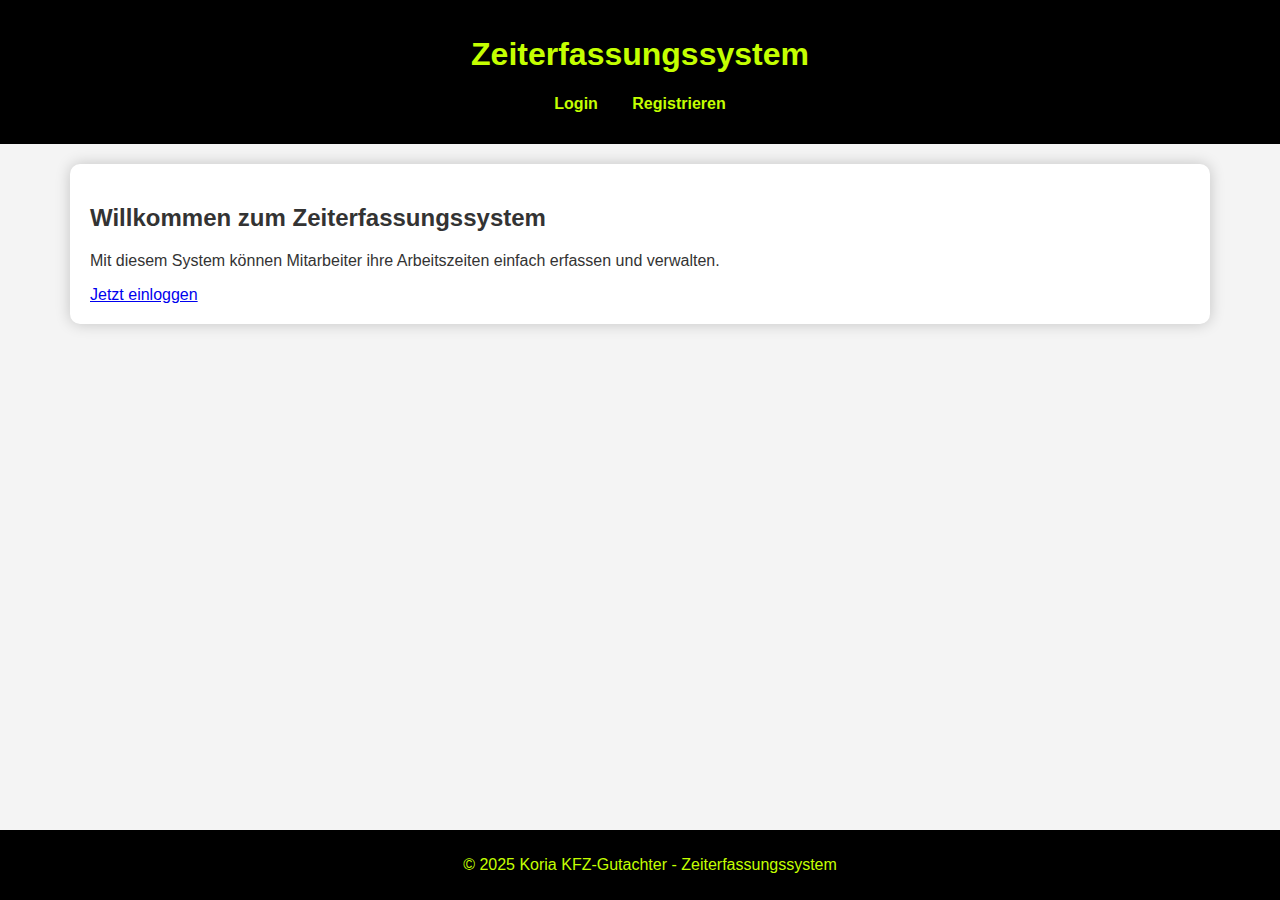
<file: html/index.html>
<!DOCTYPE html>
<html lang="de">
<head>
    <meta charset="UTF-8">
    <meta name="viewport" content="width=device-width, initial-scale=1.0">
    <title>Zeiterfassung | Startseite</title>
    <link rel="stylesheet" href="../css/styles.css">
</head>
<body>
    <header>
        <h1>Zeiterfassungssystem</h1>
        <nav>
            <ul>
                <li><a href="login.html">Login</a></li>
                <li><a href="register.html">Registrieren</a></li>
            </ul>
        </nav>
    </header>
    
    <main>
        <section>
            <h2>Willkommen zum Zeiterfassungssystem</h2>
            <p>Mit diesem System können Mitarbeiter ihre Arbeitszeiten einfach erfassen und verwalten.</p>
            <a href="login.html" class="button">Jetzt einloggen</a>
        </section>
    </main>
    
    <footer>
        <p>&copy; 2025 Koria KFZ-Gutachter - Zeiterfassungssystem</p>
    </footer>
</body>
</html>
</file>
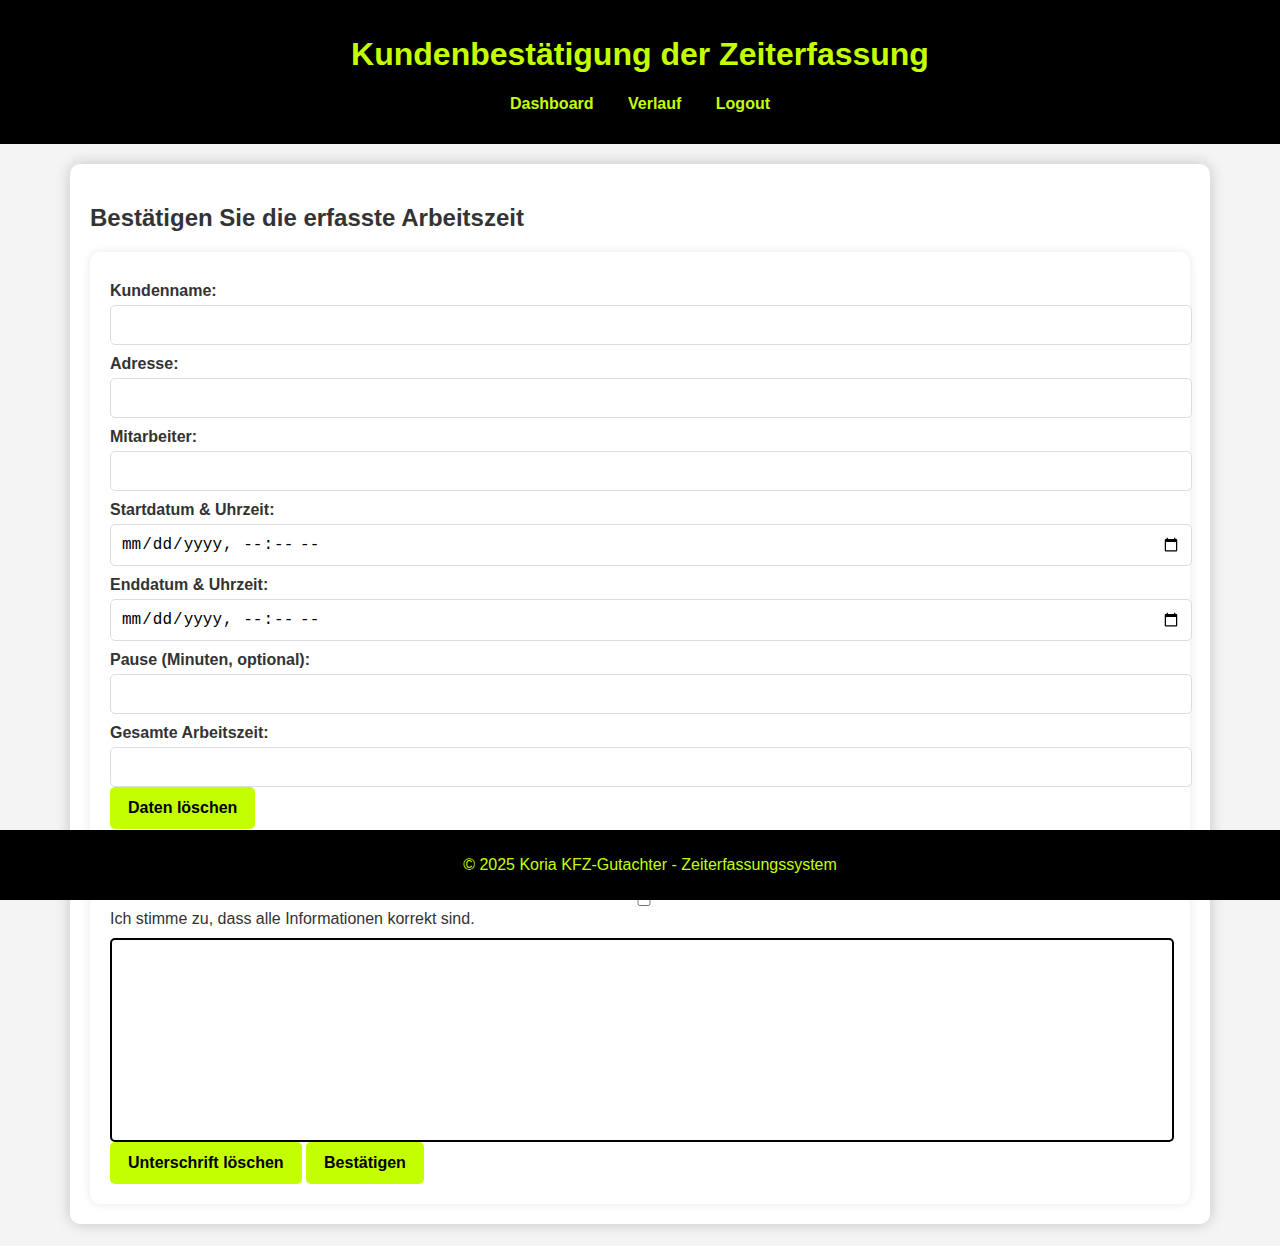
<file: html/confirm_time.html>
<!DOCTYPE html>
<html lang="de">
<head>
    <meta charset="UTF-8">
    <meta name="viewport" content="width=device-width, initial-scale=1.0">
    <title>Kundenbestätigung | Zeiterfassung</title>
    <link rel="stylesheet" href="../css/styles.css">
</head>
<body>
    <header>
        <h1>Kundenbestätigung der Zeiterfassung</h1>
        <nav>
            <ul>
                <li><a href="dashboard.html">Dashboard</a></li>
                <li><a href="history.html">Verlauf</a></li>
                <li><a href="../php/logout.php">Logout</a></li>
            </ul>
        </nav>
    </header>
    
    <main>
        <section>
            <h2>Bestätigen Sie die erfasste Arbeitszeit</h2>
            <form action="../php/confirm_time.php" method="POST">
                <label for="customer_name">Kundenname:</label>
                <input type="text" id="customer_name" name="customer_name" required>
                
                <label for="customer_address">Adresse:</label>
                <input type="text" id="customer_address" name="customer_address" required>
                
                <label for="employee_name">Mitarbeiter:</label>
                <input type="text" id="employee_name" name="employee_name" required>
                
                <label for="start_time">Startdatum & Uhrzeit:</label>
                <input type="datetime-local" id="start_time" name="start_time" required>
                
                <label for="end_time">Enddatum & Uhrzeit:</label>
                <input type="datetime-local" id="end_time" name="end_time" required>
                
                <label for="break_time">Pause (Minuten, optional):</label>
                <input type="number" id="break_time" name="break_time" min="0">
                
                <label for="total_time">Gesamte Arbeitszeit:</label>
                <input type="text" id="total_time" name="total_time" readonly>
                
                <button type="button" id="delete-data">Daten löschen</button>
                
                <h3>Digitale Unterschrift</h3>
                <input type="checkbox" id="agree" required> Ich stimme zu, dass alle Informationen korrekt sind.
                
                <canvas id="signature-pad" width="400" height="200" style="border:2px solid black; background-color: white; border-radius:5px;"></canvas>
                <input type="hidden" id="signature" name="signature">
                <button type="button" id="clear-signature">Unterschrift löschen</button>
                
                <button type="submit" id="submit-button" disabled>Bestätigen</button>
            </form>
        </section>
    </main>
    
    <footer>
        <p>&copy; 2025 Koria KFZ-Gutachter - Zeiterfassungssystem</p>
    </footer>
    
    <script>
        document.addEventListener("DOMContentLoaded", function () {
            document.getElementById("customer_name").value = sessionStorage.getItem("customer_name") || "";
            document.getElementById("customer_address").value = sessionStorage.getItem("customer_address") || "";
            document.getElementById("employee_name").value = sessionStorage.getItem("employee_name") || "";
            document.getElementById("start_time").value = sessionStorage.getItem("start_time") || "";
            document.getElementById("end_time").value = sessionStorage.getItem("end_time") || "";
            document.getElementById("break_time").value = sessionStorage.getItem("break_time") || "";
            document.getElementById("total_time").value = sessionStorage.getItem("total_time") || "";
        });

        document.getElementById("agree").addEventListener("change", function() {
            document.getElementById("submit-button").disabled = !this.checked;
        });

        document.getElementById("delete-data").addEventListener("click", function() {
            document.getElementById("customer_name").value = "";
            document.getElementById("customer_address").value = "";
            document.getElementById("employee_name").value = "";
            document.getElementById("start_time").value = "";
            document.getElementById("end_time").value = "";
            document.getElementById("break_time").value = "";
            document.getElementById("total_time").value = "";
            sessionStorage.clear();
        });
    </script>
</body>
</html>
</file>
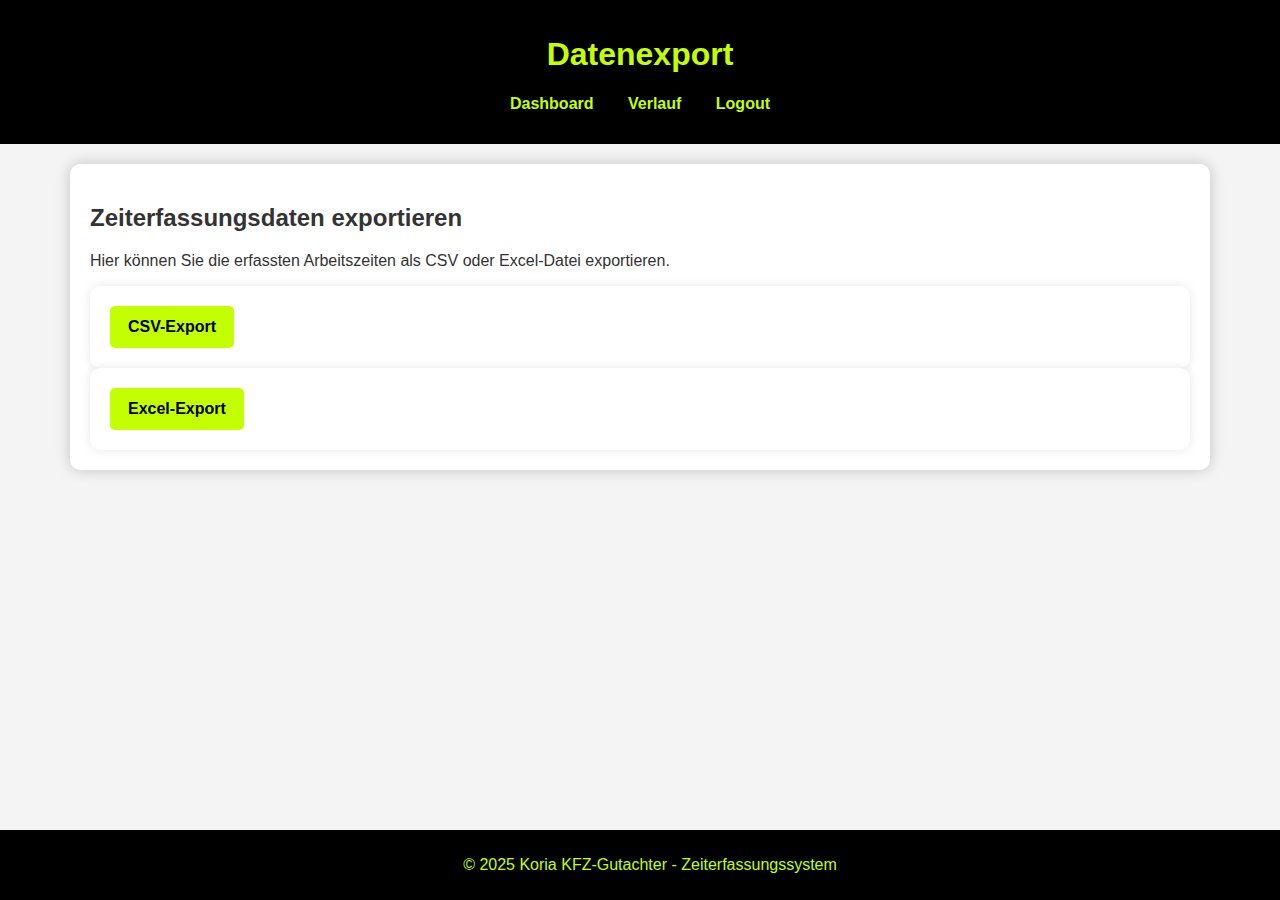
<file: html/export.html>
<!DOCTYPE html>
<html lang="de">
<head>
    <meta charset="UTF-8">
    <meta name="viewport" content="width=device-width, initial-scale=1.0">
    <title>Datenexport | Zeiterfassung</title>
    <link rel="stylesheet" href="../css/styles.css">
</head>
<body>
    <header>
        <h1>Datenexport</h1>
        <nav>
            <ul>
                <li><a href="dashboard.html">Dashboard</a></li>
                <li><a href="history.html">Verlauf</a></li>
                <li><a href="../php/logout.php">Logout</a></li>
            </ul>
        </nav>
    </header>
    
    <main>
        <section>
            <h2>Zeiterfassungsdaten exportieren</h2>
            <p>Hier können Sie die erfassten Arbeitszeiten als CSV oder Excel-Datei exportieren.</p>
            
            <form action="../php/export_csv.php" method="POST">
                <button type="submit">CSV-Export</button>
            </form>
            
            <form action="../php/export_xls.php" method="POST">
                <button type="submit">Excel-Export</button>
            </form>
        </section>
    </main>
    
    <footer>
        <p>&copy; 2025 Koria KFZ-Gutachter - Zeiterfassungssystem</p>
    </footer>
</body>
</html>
</file>
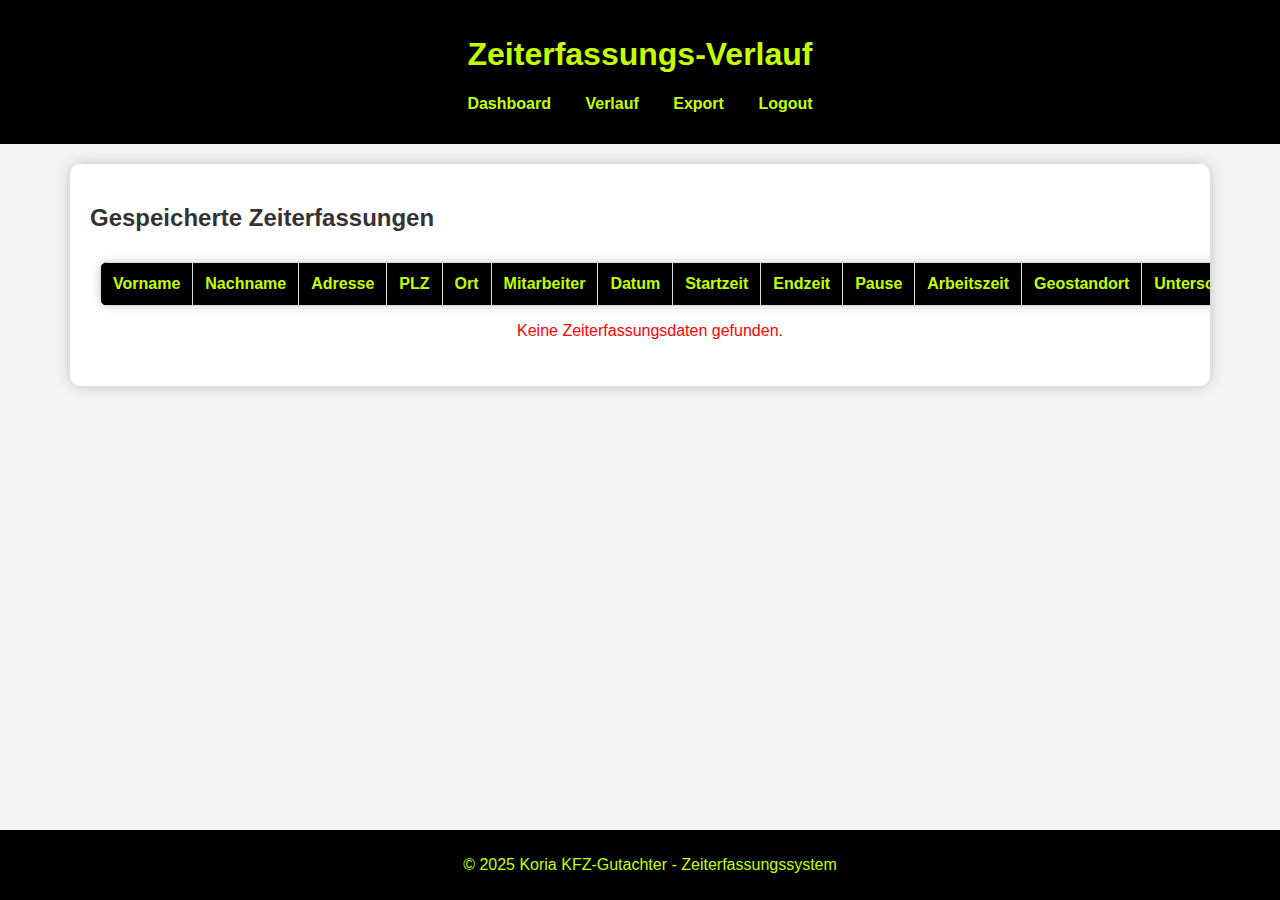
<file: html/history.html>
<!DOCTYPE html>
<html lang="de">
<head>
    <meta charset="UTF-8">
    <meta name="viewport" content="width=device-width, initial-scale=1.0">
    <title>Verlauf | Zeiterfassung</title>
    <link rel="stylesheet" href="../css/styles.css">
</head>
<body>
    <header>
        <h1>Zeiterfassungs-Verlauf</h1>
        <nav>
            <ul>
                <li><a href="dashboard.html">Dashboard</a></li>
                <li><a href="history.html">Verlauf</a></li>
                <li><a href="export.html">Export</a></li>
                <li><a href="../php/logout.php">Logout</a></li>
            </ul>
        </nav>
    </header>
    
    <main>
       <section>
            <h2>Gespeicherte Zeiterfassungen</h2>
            <div class="table-container">
                <table>
                    <thead>
                        <tr>
                        <th>Vorname</th>
                        <th>Nachname</th>
                        <th>Adresse</th>
                        <th>PLZ</th>
                        <th>Ort</th>
                        <th>Mitarbeiter</th>
                        <th>Datum</th>
                        <th>Startzeit</th>
                        <th>Endzeit</th>
                        <th>Pause</th>
                        <th>Arbeitszeit</th>
                        <th>Geostandort</th>
                        <th>Unterschrift</th>
                        <th>Aktionen</th>
                    </tr>
                </thead>
                <tbody id="history-data">
                    <!-- Dynamisch geladene Zeiterfassungsdaten -->
                </tbody>
            </table>
            <p id="no-data" style="display: none; text-align: center; color: red;">Keine Zeiterfassungsdaten gefunden.</p>
        </section>
    </main>
    
    <footer>
        <p>&copy; 2025 Koria KFZ-Gutachter - Zeiterfassungssystem</p>
    </footer>
    
    <script>
        document.addEventListener("DOMContentLoaded", function() {
            fetch("../php/fetch_history.php")
                .then(response => response.json())
                .then(data => {
                    let tableBody = document.getElementById("history-data");
                    let noDataMessage = document.getElementById("no-data");

                    if (data.length === 0) {
                        noDataMessage.style.display = "block";
                    } else {
                        data.forEach(entry => {
                            let row = document.createElement("tr");
                            row.setAttribute("data-id", entry.id);

                            row.innerHTML = `
                                <td contenteditable="false" data-field="customer_firstname">${entry.customer_firstname}</td>
                                <td contenteditable="false" data-field="customer_lastname">${entry.customer_lastname}</td>
                                <td contenteditable="false" data-field="customer_address">${entry.customer_address}</td>
                                <td contenteditable="false" data-field="customer_zip">${entry.customer_zip}</td>
                                <td contenteditable="false" data-field="customer_city">${entry.customer_city}</td>
                                <td contenteditable="false" data-field="employee_name">${entry.employee_name}</td>
                                <td contenteditable="false" data-field="work_date">${entry.work_date}</td>
                                <td contenteditable="false" data-field="start_time">${entry.start_time}</td>
                                <td contenteditable="false" data-field="end_time">${entry.end_time}</td>
                                <td contenteditable="false" data-field="break_time">${entry.break_time} min</td>
                                <td contenteditable="false" data-field="total_time">${entry.total_time}</td>
                                <td>${entry.geo_location || "-"}</td>
                                <td>
                                    ${entry.signature ? `<a href="${entry.signature}" download><img src="${entry.signature}" width="100"></a>` : "Keine"}
                                </td>
                                <td>
                                    <button onclick="editEntry(this, ${entry.id})">Bearbeiten</button>
                                    <button onclick="deleteEntry(${entry.id}, this)">Löschen</button>
                                </td>
                            `;
                            tableBody.appendChild(row);
                        });
                    }
                })
                .catch(error => {
                    console.error("Fehler beim Laden der Daten:", error);
                    document.getElementById("no-data").style.display = "block";
                });
        });

        function editEntry(button, id) {
            let row = button.parentElement.parentElement;
            let isEditing = row.getAttribute("data-editing") === "true";

            if (isEditing) {
                row.querySelectorAll("[contenteditable=true]").forEach(cell => {
                    let field = cell.getAttribute("data-field");
                    let newValue = cell.textContent.trim();

                    fetch("../php/update_time.php", {
                        method: "POST",
                        headers: { "Content-Type": "application/json" },
                        body: JSON.stringify({ id, field, newValue })
                    })
                    .then(response => response.text())
                    .then(result => {
                        alert(result);
                    })
                    .catch(error => console.error("Fehler beim Speichern:", error));

                    cell.setAttribute("contenteditable", "false");
                });

                button.textContent = "Bearbeiten";
                row.setAttribute("data-editing", "false");
            } else {
                row.querySelectorAll("[data-field]").forEach(cell => {
                    cell.setAttribute("contenteditable", "true");
                });

                button.textContent = "Speichern";
                row.setAttribute("data-editing", "true");
            }
        }

        function deleteEntry(id, button) {
            if (!confirm("Möchtest du diesen Eintrag wirklich löschen?")) return;

            fetch("../php/delete_time.php", {
                method: "POST",
                headers: { "Content-Type": "application/json" },
                body: JSON.stringify({ id })
            })
            .then(response => response.text())
            .then(result => {
                alert(result);
                button.parentElement.parentElement.remove();
            })
            .catch(error => console.error("Fehler beim Löschen:", error));
        }
    </script>
</body>
</html>
</file>
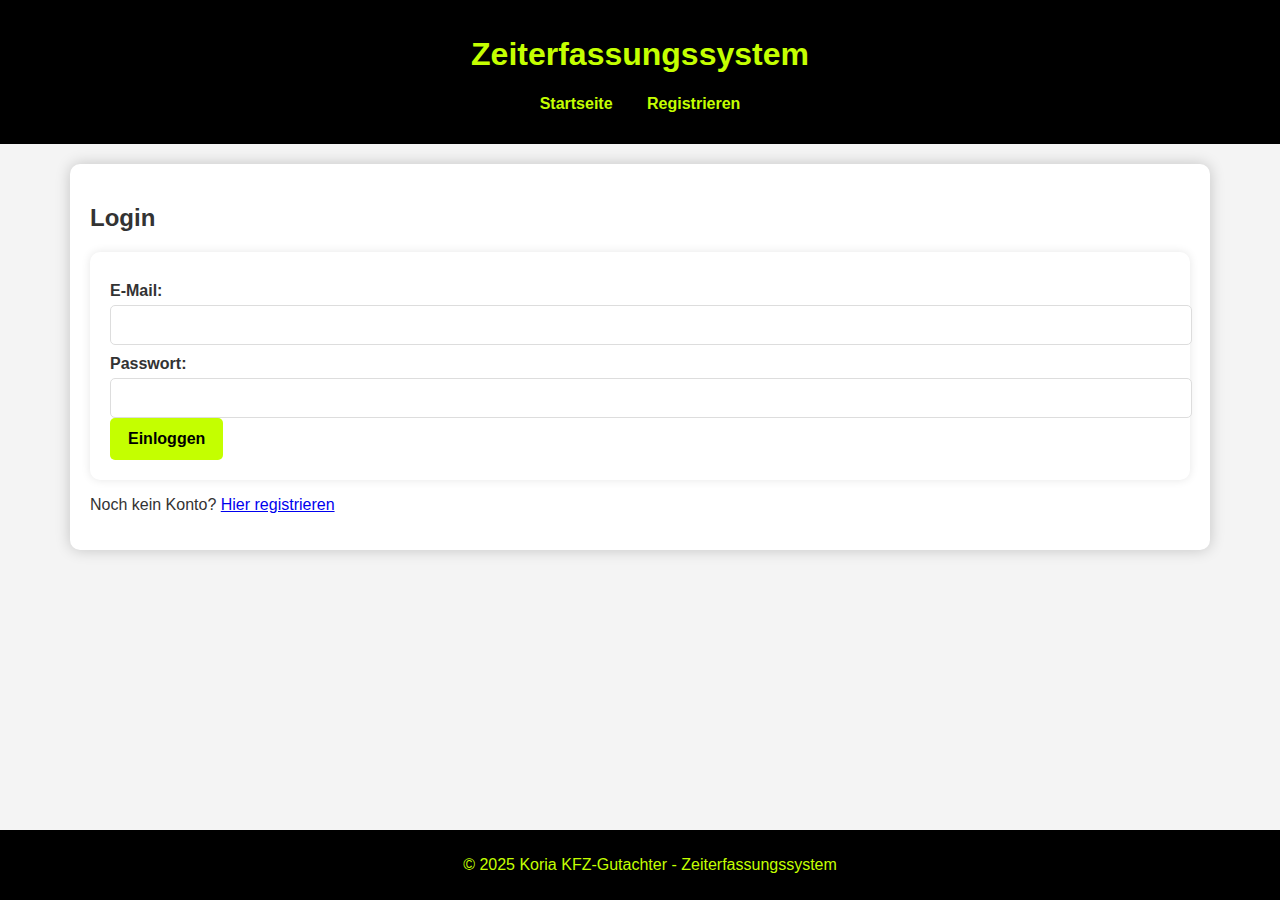
<file: html/login.html>
<!DOCTYPE html>
<html lang="de">
<head>
    <meta charset="UTF-8">
    <meta name="viewport" content="width=device-width, initial-scale=1.0">
    <title>Login | Zeiterfassung</title>
    <link rel="stylesheet" href="../css/styles.css">
</head>
<body>
    <header>
        <h1>Zeiterfassungssystem</h1>
        <nav>
            <ul>
                <li><a href="index.html">Startseite</a></li>
                <li><a href="register.html">Registrieren</a></li>
            </ul>
        </nav>
    </header>
    
    <main>
        <section>
            <h2>Login</h2>
            <form action="../php/login.php" method="POST">
                <label for="email">E-Mail:</label>
                <input type="email" id="email" name="email" required>
                
                <label for="password">Passwort:</label>
                <input type="password" id="password" name="password" required>
                
                <button type="submit">Einloggen</button>
            </form>
            <p>Noch kein Konto? <a href="register.html">Hier registrieren</a></p>
        </section>
    </main>
    
    <footer>
        <p>&copy; 2025 Koria KFZ-Gutachter - Zeiterfassungssystem</p>
    </footer>
</body>
</html>
</file>
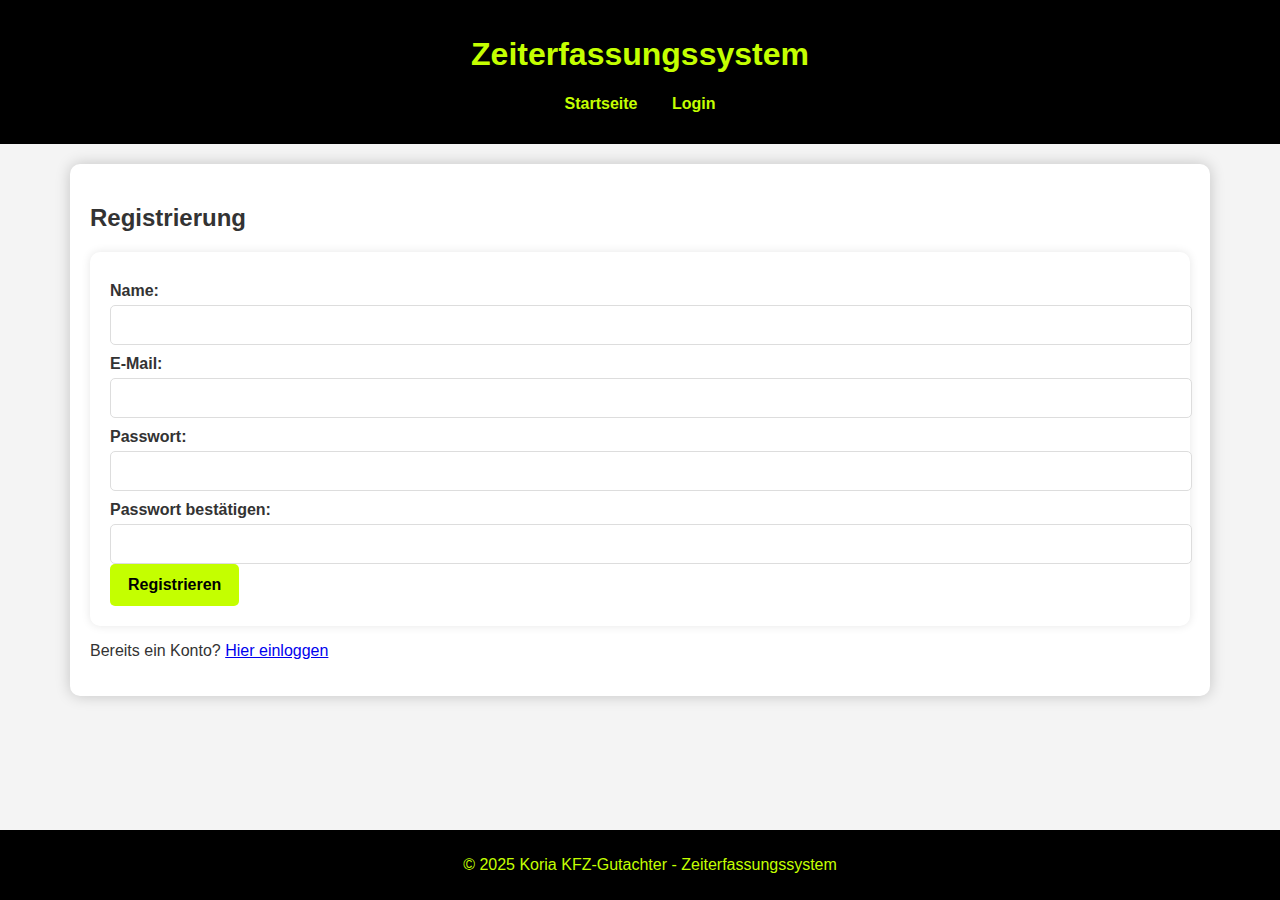
<file: html/register.html>
<!DOCTYPE html>
<html lang="de">
<head>
    <meta charset="UTF-8">
    <meta name="viewport" content="width=device-width, initial-scale=1.0">
    <title>Registrierung | Zeiterfassung</title>
    <link rel="stylesheet" href="../css/styles.css">
</head>
<body>
    <header>
        <h1>Zeiterfassungssystem</h1>
        <nav>
            <ul>
                <li><a href="index.html">Startseite</a></li>
                <li><a href="login.html">Login</a></li>
            </ul>
        </nav>
    </header>
    
    <main>
        <section>
            <h2>Registrierung</h2>
            <form action="../php/register.php" method="POST">
                <label for="name">Name:</label>
                <input type="text" id="name" name="name" required>
                
                <label for="email">E-Mail:</label>
                <input type="email" id="email" name="email" required>
                
                <label for="password">Passwort:</label>
                <input type="password" id="password" name="password" required>
                
                <label for="confirm_password">Passwort bestätigen:</label>
                <input type="password" id="confirm_password" name="confirm_password" required>
                
                <button type="submit">Registrieren</button>
            </form>
            <p>Bereits ein Konto? <a href="login.html">Hier einloggen</a></p>
        </section>
    </main>
    
    <footer>
        <p>&copy; 2025 Koria KFZ-Gutachter - Zeiterfassungssystem</p>
    </footer>
</body>
</html>
</file>
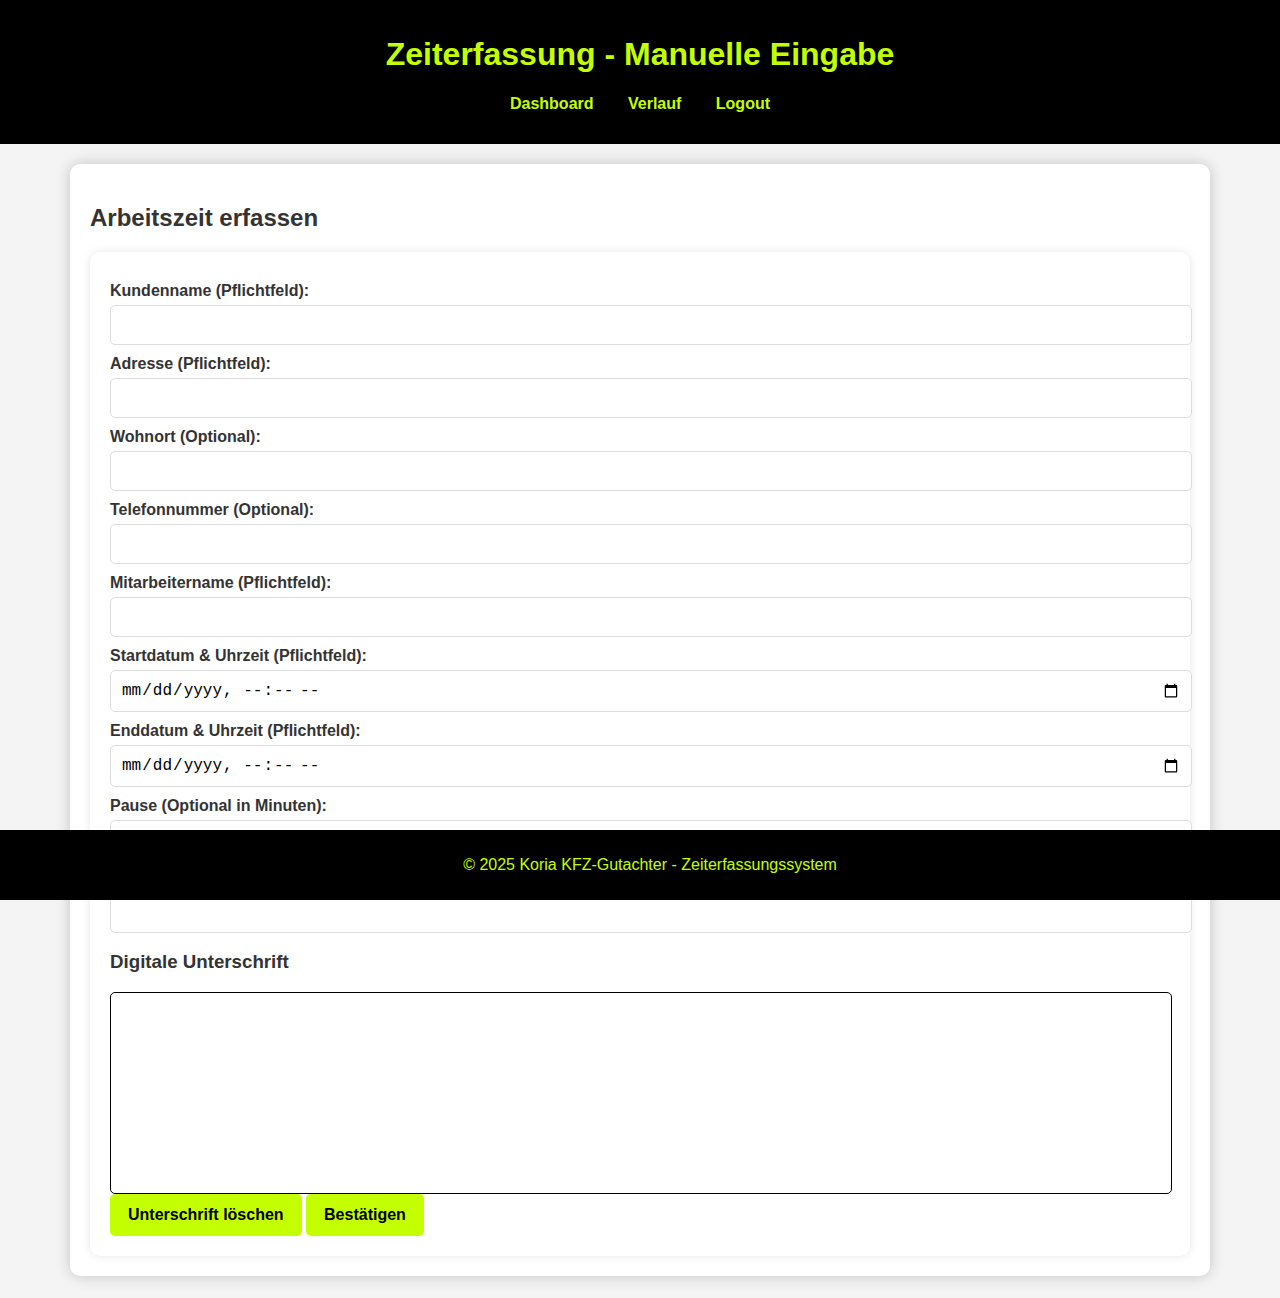
<file: html/time_tracking.html>
<!DOCTYPE html>
<html lang="de">
<head>
    <meta charset="UTF-8">
    <meta name="viewport" content="width=device-width, initial-scale=1.0">
    <title>Zeiterfassung | Manuelle Eingabe</title>
    <link rel="stylesheet" href="../css/styles.css">
</head>
<body>
    <header>
        <h1>Zeiterfassung - Manuelle Eingabe</h1>
        <nav>
            <ul>
                <li><a href="dashboard.html">Dashboard</a></li>
                <li><a href="history.html">Verlauf</a></li>
                <li><a href="../php/logout.php">Logout</a></li>
            </ul>
        </nav>
    </header>
    
    <main>
        <section>
            <h2>Arbeitszeit erfassen</h2>
            <form action="../php/save_time.php" method="POST">
                <label for="customer_name">Kundenname (Pflichtfeld):</label>
                <input type="text" id="customer_name" name="customer_name" required>
                
                <label for="customer_address">Adresse (Pflichtfeld):</label>
                <input type="text" id="customer_address" name="customer_address" required>
                
                <label for="customer_city">Wohnort (Optional):</label>
                <input type="text" id="customer_city" name="customer_city">
                
                <label for="customer_phone">Telefonnummer (Optional):</label>
                <input type="text" id="customer_phone" name="customer_phone">
                
                <label for="employee_name">Mitarbeitername (Pflichtfeld):</label>
                <input type="text" id="employee_name" name="employee_name" required>
                
                <label for="start_time">Startdatum & Uhrzeit (Pflichtfeld):</label>
                <input type="datetime-local" id="start_time" name="start_time" required>
                
                <label for="end_time">Enddatum & Uhrzeit (Pflichtfeld):</label>
                <input type="datetime-local" id="end_time" name="end_time" required>
                
                <label for="break_time">Pause (Optional in Minuten):</label>
                <input type="number" id="break_time" name="break_time" min="0">
                
                <label for="total_time">Automatisch berechnete Arbeitszeit:</label>
                <input type="text" id="total_time" name="total_time" readonly>
                
                <h3>Digitale Unterschrift</h3>
                <canvas id="signature-pad" width="400" height="200" style="border:1px solid #000;"></canvas>
                <input type="hidden" id="signature" name="signature">
                <button type="button" id="clear-signature">Unterschrift löschen</button>
                
                <button type="submit">Bestätigen</button>
            </form>
        </section>
    </main>
    
    <footer>
        <p>&copy; 2025 Koria KFZ-Gutachter - Zeiterfassungssystem</p>
    </footer>
    
    <script>
        document.getElementById("end_time").addEventListener("change", function() {
            let start = new Date(document.getElementById("start_time").value);
            let end = new Date(document.getElementById("end_time").value);
            let breakTime = parseInt(document.getElementById("break_time").value) || 0;
            
            if (start && end) {
                let diff = (end - start) / (1000 * 60); // Minuten
                let total = Math.max(0, diff - breakTime);
                document.getElementById("total_time").value = total + " Minuten";
            }
        });
    </script>
</body>
</html>
</file>
<file: css/styles.css>
/* --- 🟢 Allgemeines Styling --- */
body {
    font-family: Arial, sans-serif;
    margin: 0;
    padding: 0;
    background-color: #f4f4f4;
    color: #333;
}

/* --- 🟢 Header --- */
header {
    background: black;
    color: #c4ff00;
    padding: 15px;
    text-align: center;
}

/* --- 🟢 Navigation --- */
nav ul {
    list-style: none;
    padding: 0;
    text-align: center;
}

nav ul li {
    display: inline;
    margin: 0 15px;
}

nav ul li a {
    color: #c4ff00;
    text-decoration: none;
    font-weight: bold;
}

/* --- 🟢 Hauptbereich --- */
main {
    max-width: 1100px;
    margin: 20px auto;
    padding: 20px;
    background: white;
    border-radius: 10px;
    box-shadow: 0px 0px 15px rgba(0, 0, 0, 0.2);
}

/* --- 🟢 Buttons --- */
button {
    background: #c4ff00;
    color: black;
    padding: 12px 18px;
    border: none;
    border-radius: 5px;
    cursor: pointer;
    font-size: 16px;
    font-weight: bold;
    transition: background 0.3s;
}

button:hover {
    background: #a3cc00;
}

/* --- 🟢 Footer --- */
footer {
    text-align: center;
    padding: 10px;
    background: black;
    color: #c4ff00;
    position: fixed;
    width: 100%;
    bottom: 0;
}

/* --- 🟢 Tabellen-Styling --- */
.table-container {
    width: 100%;
    overflow-x: auto; /* Falls die Tabelle zu breit ist, wird gescrollt */
    padding: 10px;
}

/* --- 🟢 Tabellen-Fix --- */
table {
    width: 100%;
    border-collapse: collapse;
    background: white;
    border-radius: 8px;
    overflow: hidden;
    box-shadow: 0px 0px 10px rgba(0, 0, 0, 0.2);
    table-layout: auto; /* Automatische Breite */
    white-space: nowrap; /* Kein Umbruch in den Spalten */
}

/* Spaltenüberschriften */
table th, table td {
    border: 1px solid #ddd;
    padding: 12px;
    text-align: center;
    font-size: 16px;
}

table th {
    background-color: black;
    color: #c4ff00;
    font-weight: bold;
    text-align: center;
}

/* Hintergrundfarbe für jede zweite Zeile */
table tr:nth-child(even) {
    background-color: #f9f9f9;
}

table tr:hover {
    background-color: #f1f1f1;
}

/* --- 🟢 Buttons für Bearbeiten & Löschen in der Tabelle --- */
.action-buttons {
    display: flex;
    flex-direction: column;
    gap: 5px;
    align-items: center;
}

button.edit-btn {
    background: #008CBA;
    color: white;
    padding: 8px 12px;
    font-size: 14px;
    border-radius: 4px;
    width: 100px;
}

button.edit-btn:hover {
    background: #005f79;
}

button.delete-btn {
    background: red;
    color: white;
    padding: 8px 12px;
    font-size: 14px;
    border-radius: 4px;
    width: 100px;
}

button.delete-btn:hover {
    background: darkred;
}

/* --- 🟢 Responsive Fix für kleinere Bildschirme --- */
@media screen and (max-width: 768px) {
    .table-container {
        overflow-x: scroll; /* Scrollbar für kleine Bildschirme */
    }

    table {
        font-size: 14px;
    }

    th, td {
        padding: 8px;
    }

    .action-buttons {
        flex-direction: row;
        justify-content: center;
    }

    button {
        font-size: 12px;
        padding: 6px 10px;
        width: auto;
    }

    canvas {
        height: 150px;
    }
}
/* --- 🟢 Formular-Styling --- */
form {
    background: white;
    padding: 20px;
    border-radius: 10px;
    box-shadow: 0px 0px 10px rgba(0, 0, 0, 0.1);
}

form label {
    font-weight: bold;
    display: block;
    margin-top: 10px;
}

form input, form textarea {
    width: 100%;
    padding: 10px;
    margin-top: 5px;
    border: 1px solid #ddd;
    border-radius: 5px;
    font-size: 16px;
}

form textarea {
    height: 100px;
}

/* --- 🟢 Unterschriften-Feld --- */
canvas {
    border: 2px solid black;
    display: block;
    margin-top: 10px;
    width: 100%;
    height: 200px;
    border-radius: 5px;
}

/* --- 🟢 Responsive Fix für kleinere Bildschirme --- */
@media screen and (max-width: 1080px) {
    main {
        width: 95%;
        padding: 50px;
    }

    .table-container {
        overflow-x: scroll; /* Scrollbar für kleine Bildschirme */
    }

    table {
        font-size: 10px;
    }

    th, td {
        padding: 20px;
    }

    .action-buttons {
        flex-direction: row;
        justify-content: center;
    }

    button {
        font-size: 12px;
        padding: 6px 10px;
        width: auto;
    }

    canvas {
        height: 150px;
    }
}
</file>
